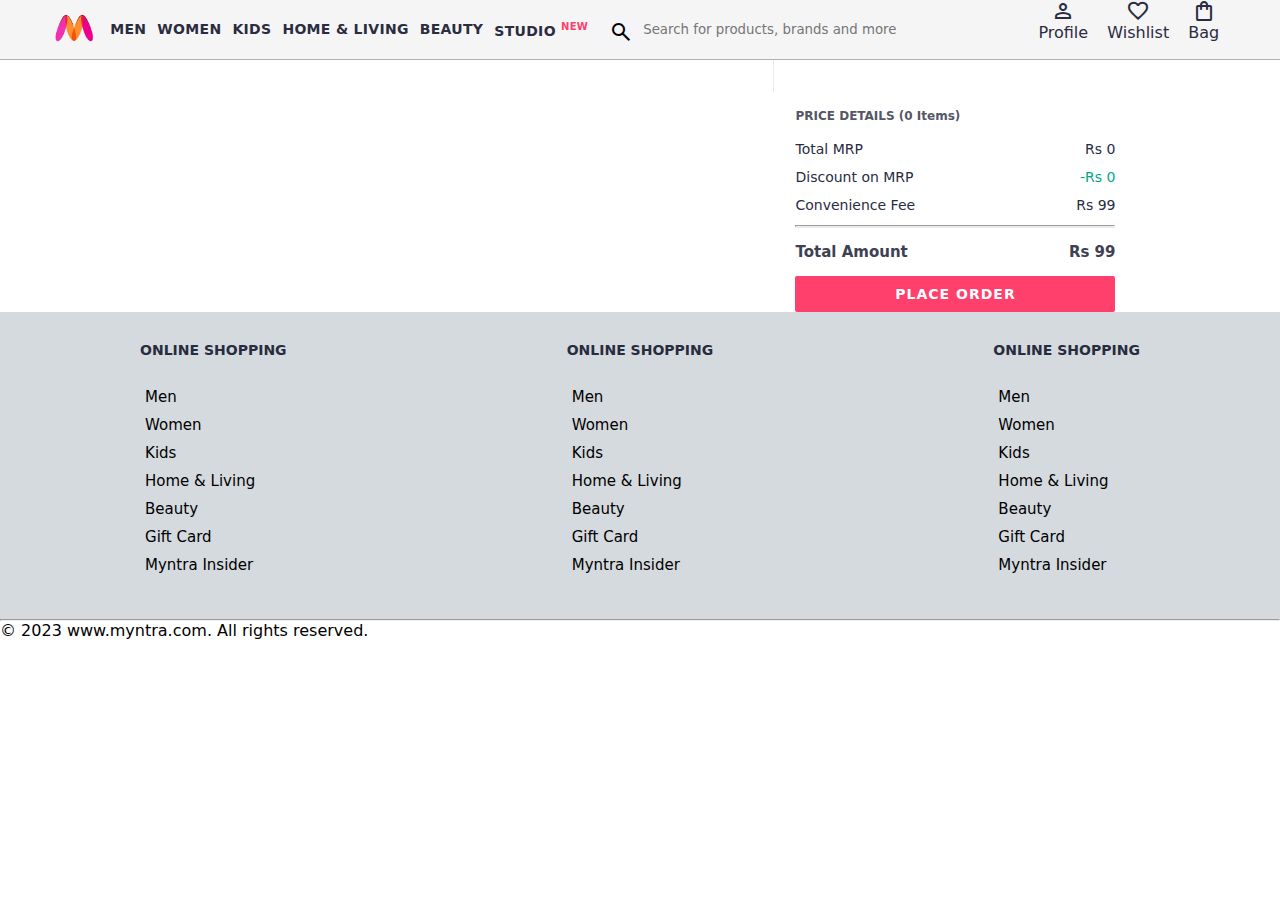
<file: pages/bag.html>
<!DOCTYPE html>
<html lang="en">
<head>
    <title>Clone</title>
    <link rel="stylesheet" href="../index.css">
    <link rel="stylesheet" href="../bag.css">
    <link rel="stylesheet" href="https://fonts.googleapis.com/css2?family=Material+Symbols+Outlined:opsz,wght,FILL,GRAD@20..48,100..700,0..1,-50..200" />
</head>
<body>
    <header>
        <div class="logo_container">
            <a href="#"><img class="myntra_home" src="../img/images/myntra_logo.webp" alt="Myntra Home"></a>
        </div>
        <nav class="nav_bar">
            <a href="#">Men</a>
            <a href="#">Women</a>
            <a href="#">Kids</a>
            <a href="#">Home & Living</a>
            <a href="#">Beauty</a>
            <a href="#">Studio <sup>New</sup></a>
        </nav>
        <div class="search_bar">
            <span class="material-symbols-outlined search_icon">search</span>
            <input class="search_input" placeholder="Search for products, brands and more">
        </div>
        <div class="action_bar">
            <div class="action_container">
                <span class="material-symbols-outlined action_icon">person</span>
                <span class="action_name">Profile</span>
            </div>

            <div class="action_container">
                <span class="material-symbols-outlined action_icon">favorite</span>
                <span class="action_name">Wishlist</span>
            </div>

            <div class="action_container">
                <span class="material-symbols-outlined action_icon">shopping_bag</span>
                <span class="action_name">Bag</span>
                <span class="bag-item-count">0</span>
            </div>
        </div>
    </header>
    <main>
      <div class="bag-page">
        <div class="bag-items-container">
        </div>
        <div class="bag-summary">
        </div>

      </div>
    </main>
    <footer>
        <div class="footer_container">
            <div class="footer_column">
                <h3>ONLINE SHOPPING</h3>

                <a href="#">Men</a>
                <a href="#">Women</a>
                <a href="#">Kids</a>
                <a href="#">Home & Living</a>
                <a href="#">Beauty</a>
                <a href="#">Gift Card</a>
                <a href="#">Myntra Insider</a>
            </div>

            <div class="footer_column">
                <h3>ONLINE SHOPPING</h3>

                <a href="#">Men</a>
                <a href="#">Women</a>
                <a href="#">Kids</a>
                <a href="#">Home & Living</a>
                <a href="#">Beauty</a>
                <a href="#">Gift Card</a>
                <a href="#">Myntra Insider</a>
            </div>

            <div class="footer_column">
                <h3>ONLINE SHOPPING</h3>

                <a href="#">Men</a>
                <a href="#">Women</a>
                <a href="#">Kids</a>
                <a href="#">Home & Living</a>
                <a href="#">Beauty</a>
                <a href="#">Gift Card</a>
                <a href="#">Myntra Insider</a>
            </div>
        </div>
        <hr>

        <div class="copyright">
            © 2023 www.myntra.com. All rights reserved.
        </div>
    </footer>
    <script src="../data/item.js"></script>
    <script src="../script/index.js"></script>
    <script src="../script/bag.js"></script>
</body>
</html>
</file>
<file: index.css>
*{
    margin: 0;
    padding: 0;
    box-sizing: border-box;
    font-family: system-ui, -apple-system, BlinkMacSystemFont, 'Segoe UI', Roboto, Oxygen, Ubuntu, Cantarell, 'Open Sans', 'Helvetica Neue', sans-serif
    
}
header{
    display: flex;
    background-color:#f5f5f6;
    height: 60px;
    /* padding: 1rem; */
    /* border: 2px solid red; */
    justify-content: space-between;
    align-items: center;
    border-bottom: 1px solid #b6b1b1;
}


.myntra_home {
    height: 36px;
    
}
.logo_container{
    margin-left: 4%;
}
.action_bar{
    margin-right: 4%;
}
.nav_bar{
    
    display: flex;
    min-width: 500px;
    justify-content: space-evenly;
}
.nav_bar a{
    text-decoration: none;
    font-size: 14px;
    letter-spacing: .3px;
    color: #2b2c3f;
    font-weight: 700;
    text-transform: uppercase;
    padding: 10px 0;
}
.nav_bar a:hover{
    border-bottom: 2px solid red;
}

.nav_bar a sup{
    color: #ff3f6c;
    font-size:10px;

}

.search_bar{
    height: 40px;
    min-width: 200px;
    width : 40%;
    display: flex; 
    /* border: 2px solid red; */
    align-items: center;
}
.search_icon{
    box-sizing: content-box;
    height:20px;
    padding: 10px;
    background-color: #f5f5f6d0;
    border-radius: 4px 0 0 4px; 
}

.search_input{
    color: #696e79;
    background-color: #f5f5f6;
    flex-grow: 1;
    height: 40px;
    border : 0;
    border-radius: 0px 4px 4px 0px ;
}


.action_bar{
    display: flex;
    min-width: 200px;
    justify-content: space-around;


}
.action_container{
    display:flex;
    flex-direction: column;
    align-items: center;
    text-decoration: none;
    color: #2b2c3f;
    /* color: #282c3f; */
}



.bag-item-count{
    background-color: #f16565;
    white-space: nowrap;
    text-align: center;
    line-height: 18px;
    padding: 0 3px;
    position: relative;
    border-radius: 50%;
    font-size: 12px;
    color: #fff;
    /* top: -5px; */
    left: 9px;
    top: -40px;
    font-weight: 700;
    cursor: pointer;
}
/* a.action_container:link{
}  */


/* Main banner */

.items_container{
    /* border: 1px solid springgren; */
    width: 90%;
    margin: 40px 5%;
    display: flex;
    flex-wrap: wrap;
    justify-content: space-evenly;
}
.item_container{
    /* border: 1px solid blue; */
    width:250px;
    margin-bottom: 20px ;

}

.item-image{
    width: 100%;
    
}
.rating{
    font-size: 12px;
    font-weight: 700;
    
}
.company-name{
    margin-top: 15px;
    font-size: 16px;
    font-weight: 700;
    line-height: 1;
    color: #282c3f;
    margin-bottom: 6px;
    overflow: hidden;
    text-overflow: ellipsis;
    white-space: nowrap;

}
.item-name{
    color : #535766;
    font-size: 14px;
    line-height: 1;
    margin-bottom: 0;
    margin-top: 0;
    overflow: hidden;
    text-overflow: ellipsis;
    white-space: nowrap;
    font-weight: 400;
    display: block;


}
.price{
    margin-top: 8px;
    font-size: 14px;
    line-height: 15px;
    color: #282c3f;
    white-space: nowrap;
}

.current-price{
    font-size: 14px;
    font-weight: 700;
    color: #282c3f;
}
.original-price{
    text-decoration: line-through;
    color: #7e818c;
    font-weight: 400;
    margin-left: 5px;
    font-size: 12px;
}
.discount{
    color: #ff905a;
    font-weight: 400;
    font-size: 12px;
    margin-left: 5px;

}
.btn-add-bag{
    font-size: 18px;
    margin-top: 8px;
    width: 100%;
    background-color: lightgreen;
    border: none;
    padding: 5px 15px;
    border-radius: 10px;
    cursor:pointer;
}

/* .action_container:link {
    /* color: black; */






.footer_container{
    padding: 30px 0px 40px 0px;
    background: #d5dade;
    display: flex;
    justify-content: space-around;
}

.footer_column{
    display: flex;
    flex-direction: column;
    
}
.footer_column h3{
    color: #282c3f;
    font-size: 14px;
    margin-bottom: 25px;
}
.footer_column a{
    color: black;
    font-size: 15px;
    text-decoration: none;
    padding: 5px;
}
</file>
<file: bag.css>
.bag-items-container {
    display: inline-block;
    width: 64%;
    padding-right: 20px;
    border-right: 1px solid #eaeaec;
    padding-top: 32px;
    color: #282c3f;
    font-size: 13px;
    line-height: 1.42857143;
  }
  
  .bag-page {
    width: 75%;
    margin-left: 12.5%;
  }
  
  .bag-summary {
    vertical-align: top;
    display: inline-block;
    width: 35%;
    padding: 24px 0 0 16px;
    color: #282c3f;
    font-size: 13px;
    line-height: 1.42857143;
  }
  
  .bag-details-container {
    margin-bottom: 16px;
  }
  
  .price-header {
    font-size: 12px;
    font-weight: 700;
    margin: 24px 0 16px;
    color: #535766;
  }
  
  .price-item {
    margin-bottom: 12px;
    line-height: 16px;
    font-size: 14px;
    color: #282c3f;
  }
  
  .price-item-value {
    float: right;
  }
  
  .priceDetail-base-discount {
    color: #03a685;
  }
  
  .price-footer {
    font-weight: 700;
    font-size: 15px;
    padding-top: 16px;
    border-top: 1px solid #eaeaec;
    color: #3e4152;
    line-height: 16px;
  }
  
  .btn-place-order {
    width: 100%;
    letter-spacing: 1px;
    font-size: 14px;
    font-weight: 600;
    border-radius: 2px;
    border-width: 0px;
    padding: 10px 16px;
    background-color: rgb(255, 63, 108);
    color: rgb(255, 255, 255);
    cursor: pointer;
  }
  
  .bag-item-container {
    margin-bottom: 8px;
    background: #fff;
    font-size: 14px;
    border: 1px solid #eaeaec;
    border-radius: 4px;
    position: relative;
    padding: 12px 12px 0;
  }
  
  .item-left-part {
    position: absolute;
    background: rgb(255, 242, 223);
    height: 148px;
    width: 111px;
  }
  
  .item-right-part {
    padding-left: 12px;
    position: relative;
    min-height: 148px;
    margin-left: 111px;
    margin-bottom: 12px;
  }
  
  .bag-item-img {
    width: 100%;
  }
  
  .return-period {
    display: inline-flex;
    font-size: 14px;
    padding-top: 8px;
  }
  
  .return-period-days {
    font-weight: 700;
    margin-right: 4px;
  }
  
  .delivery-details {
    margin-top: 5px;
    color: #282c3f;
    font-size: 12px;
    letter-spacing: -.1px;
    margin-bottom: 8px;
    line-height: 15px;
  }
  
  .delivery-details-days {
    color: #03a685;
  }
  
  .remove-from-cart {
    position: absolute;
    font-size: 25px;
    top: 10px;
    right: 18px;
    width: 14px;
    height: 14px;
    cursor: pointer;
  }
</file>
